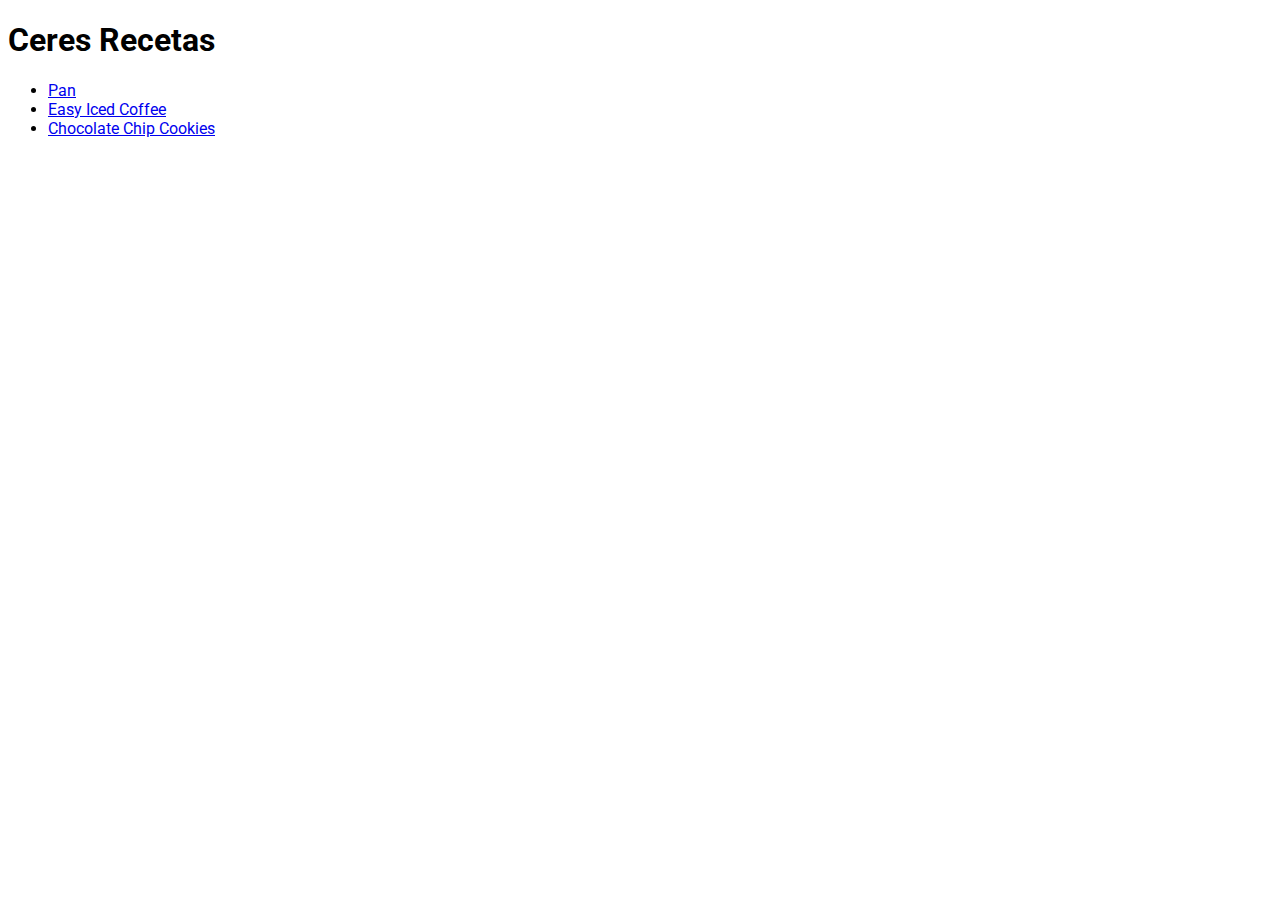
<file: index.html>
<!DOCTYPE html>
<html lang="en">
  <head>
    <meta charset="UTF-8" />
    <meta name="viewport" content="width=device-width, initial-scale=1.0" />
    <link rel="stylesheet" href="./styles/styles.css">
    <title>Recetas de odin</title>
  </head>
  <body>
    <h1>Ceres Recetas</h1>

    <ul>
      <li><a href="./recipes/pan.html">Pan</a></li>
      <li><a href="./recipes/iced-cofee.html">Easy Iced Coffee</a></li>
      <li><a href="./recipes/chocolate-chip-cookies.html">Chocolate Chip Cookies</a>
      </li>
    </ul>
  </body>
</html>
</file>
<file: styles/styles.css>
@import url('https://fonts.googleapis.com/css2?family=Raleway:ital,wght@0,100..900;1,100..900&family=Roboto:ital,wght@0,100..900;1,100..900&display=swap');

*{
    font-family: Roboto, sans-serif;
}

.titulos{
    font-family: Raleway, Times;
}

.navMenu{
    padding: 0;
}

.navItem{
    display: block;
    text-align: center;
    padding: 10px;
    border-radius: 10px;
    background-color: #D8A25E;
    font-size: 20px;
    margin-bottom: 10px;
}

.h1Recetas{
    margin: 0;
    font-size: 45px;
    background: #EEDF7A;
    padding: 8px;
}

.h2Recetas{
    background: #EEDF7A;
    padding-left: 8px;
    margin: 0;
    font-size: 30px;
}

.descReceta{
    background-color: #F4FFFD;
    padding: 10px;
    margin: 0;
    font-size: 20px;
}

.descListas{
    margin: 0;
    padding: 10px 40px 10px;
    background-color: #D5CFE1;
    font-size: 18px;
}

img{
    display: block;
    margin: auto;
}
</file>
